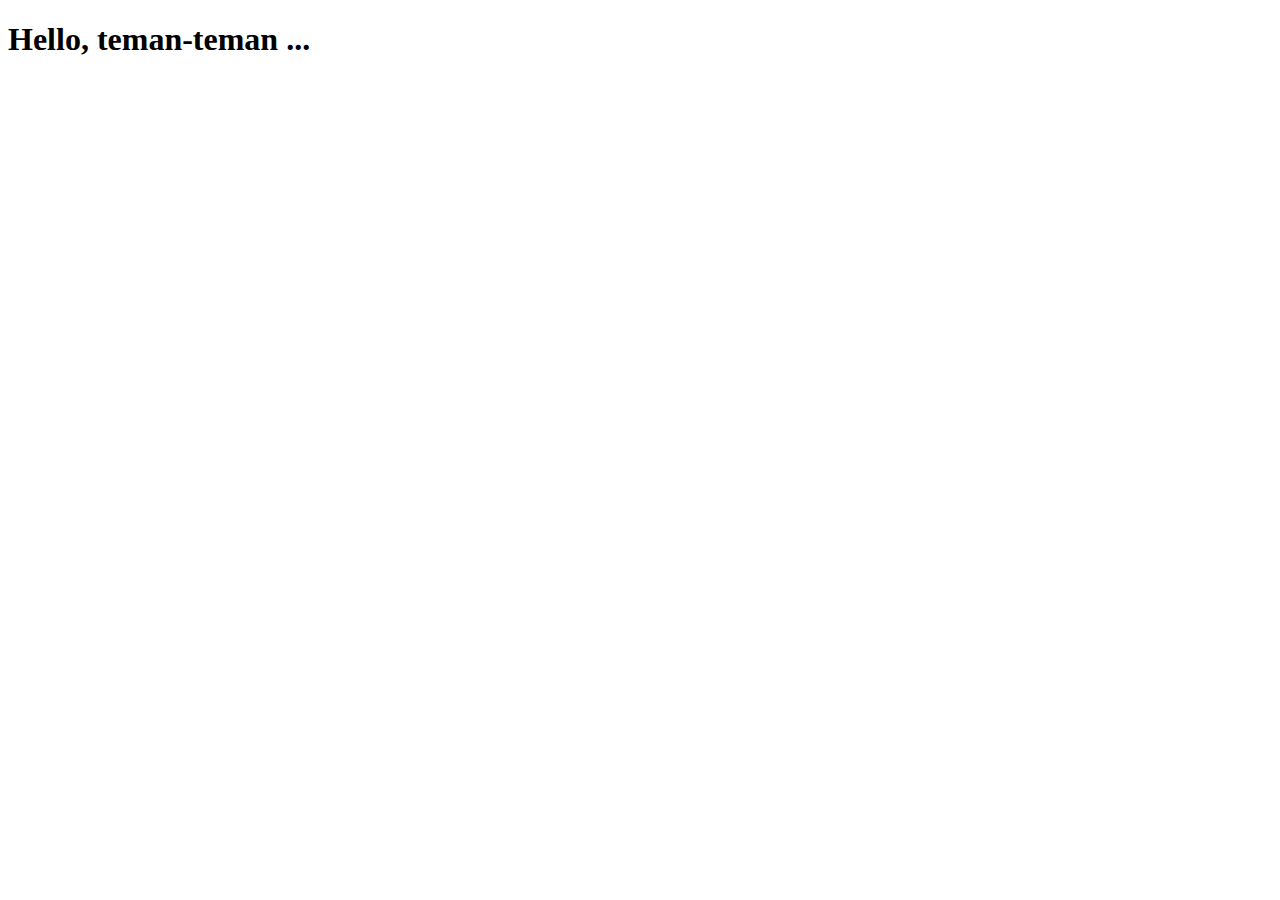
<file: src/main/resources/templates/index.html>
<!DOCTYPE html>
<html lang="en">
  <head>
    <meta charset="UTF-8" />
    <meta http-equiv="X-UA-Compatible" content="IE=edge" />
    <meta name="viewport" content="width=device-width, initial-scale=1.0" />
    <!-- Bootstrap -->
    <link
      href="https://cdn.jsdelivr.net/npm/bootstrap@5.3.0-alpha3/dist/css/bootstrap.min.css"
      rel="stylesheet"
      integrity="sha384-KK94CHFLLe+nY2dmCWGMq91rCGa5gtU4mk92HdvYe+M/SXH301p5ILy+dN9+nJOZ"
      crossorigin="anonymous"
    />

    <!-- CSS -->
    <link rel="stylesheet" th:href="@{css/index.css}" />

    <title>Home</title>
  </head>
  <body>
    <section class="container">
      <h1>Hello, teman-teman <span th:text="${name}"></span>...</h1>
    </section>
    <!-- Bootstrap -->
    <script
      src="https://cdn.jsdelivr.net/npm/bootstrap@5.3.0-alpha3/dist/js/bootstrap.bundle.min.js"
      integrity="sha384-ENjdO4Dr2bkBIFxQpeoTz1HIcje39Wm4jDKdf19U8gI4ddQ3GYNS7NTKfAdVQSZe"
      crossorigin="anonymous"
    ></script>
  </body>
</html>
</file>
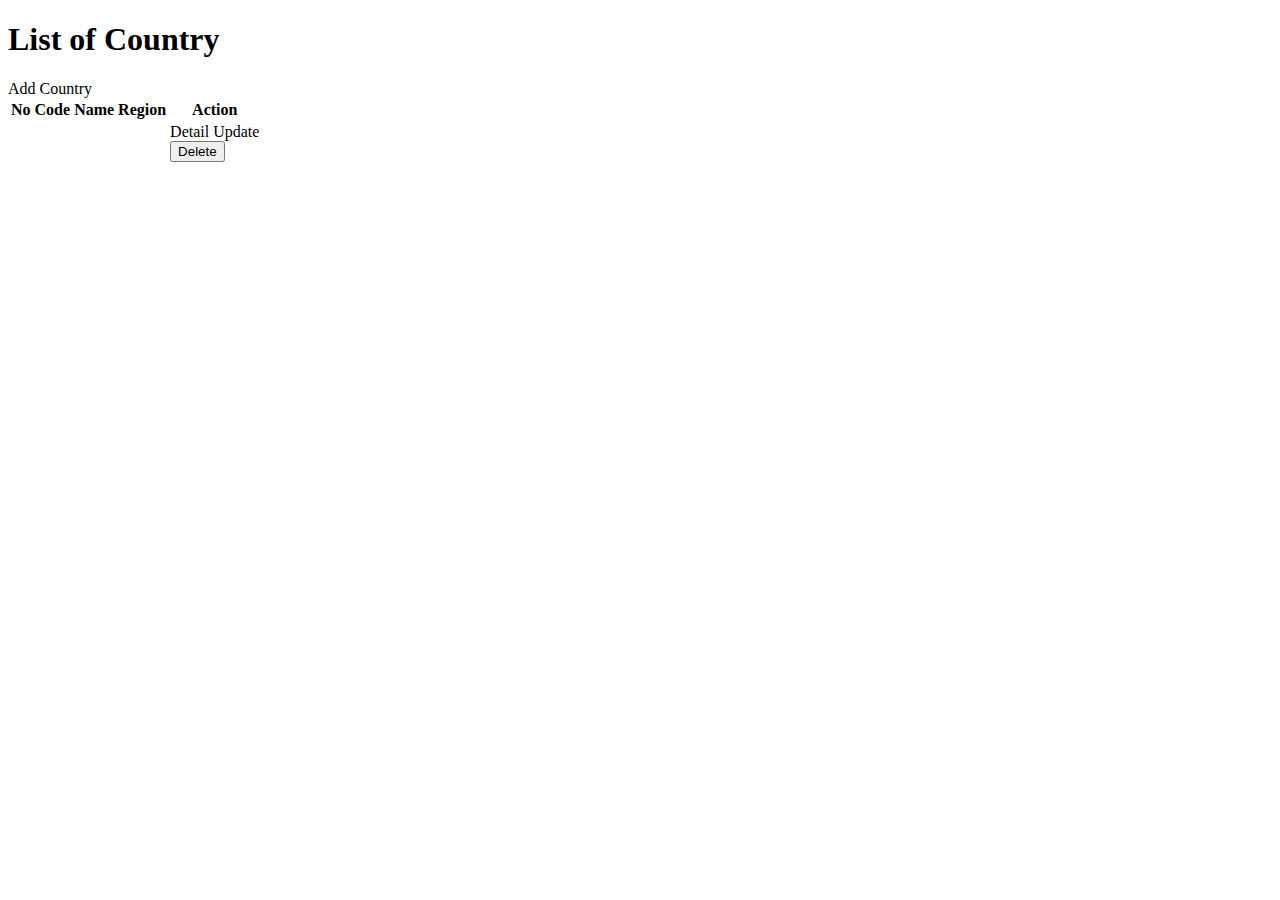
<file: src/main/resources/templates/country/index.html>
<!DOCTYPE html>
<html
  xmlns:layout="http://www.ultraq.net.nz/thymeleaf/layout"
  layout:decorate="~{layout/main}"
>
  <head>
    <title>Country</title>
  </head>
  <body>
    <!-- Content -->
    <section class="container" layout:fragment="content">
      <div class="d-flex justify-content-between align-items-center mt-3">
        <h1 class="fw-bold text-center mt-3">List of Country</h1>
        <a th:href="@{/country/create}" class="btn btn-success">Add Country</a>
      </div>

      <table
        class="table mt-3 table-striped table-hover text-center table-bordered"
      >
        <thead class="table-dark">
          <tr>
            <th class="col-1">No</th>
            <th class="col-2">Code</th>
            <th class="col-3">Name</th>
            <th class="col-2">Region</th>
            <th class="col-4">Action</th>
          </tr>
        </thead>
        <tbody th:each="country, key : ${countries}">
          <tr>
            <td th:text="${key.count}"></td>
            <td th:text="${country.code}"></td>
            <td th:text="${country.name}"></td>
            <td th:text="${country.region.name}"></td>
            <td class="d-flex justify-content-center align-items-center gap-3">
              <a
                th:href="@{/country/{id} (id=${country.id})}"
                class="btn btn-primary"
                >Detail</a
              >
              <a
                th:href="@{/country/update/{id} (id=${country.id})}"
                class="btn btn-warning"
                >Update</a
              >
              <form
                th:action="@{/country/{id} (id=${country.id})}"
                th:method="DELETE"
              >
                <button
                  class="btn btn-danger"
                  type="submit"
                  onclick="return confirm('Are you sure want to delete it?')"
                >
                  Delete
                </button>
              </form>
            </td>
          </tr>
        </tbody>
      </table>
    </section>
  </body>
</html>
</file>
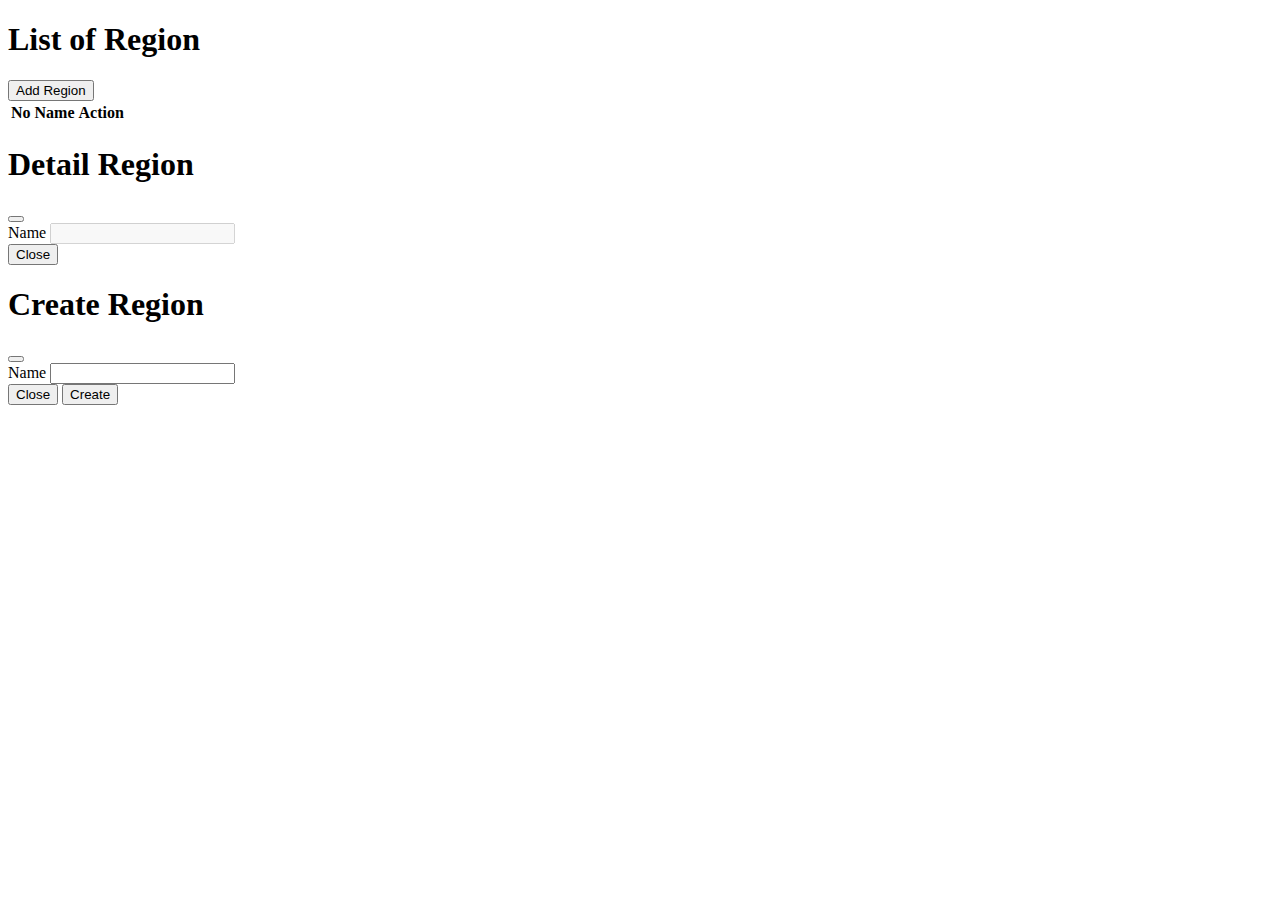
<file: src/main/resources/templates/region/index.html>
<!DOCTYPE html>
<html xmlns:layout="http://www.ultraq.net.nz/thymeleaf/layout" layout:decorate="~{layout/main}">

<head>
  <title>Region</title>
</head>

<body>
  <!-- Content -->
  <section class="container" layout:fragment="content">
    <div class="d-flex justify-content-between align-items-center mt-3">
      <h1 class="fw-bold text-center mt-3">List of Region</h1>
      <button type="button" class="btn btn-success" data-bs-toggle="modal" data-bs-target="#create">
        Add Region
      </button>
    </div>

    <!-- Table -->
    <table id="region-table" class="table mt-3 table-striped table-hover text-center table-bordered">
      <thead class="table-dark">
        <tr>
          <th class="col-2 text-center">No</th>
          <th class="col-4 text-center">Name</th>
          <th class="col-6 text-center">Action</th>
        </tr>
      </thead>
    </table>

    <!-- Modal Detail -->
    <div class="modal fade" id="detail" data-bs-backdrop="static" data-bs-keyboard="false" tabindex="-1"
      aria-labelledby="detailLabel" aria-hidden="true">
      <div class="modal-dialog">
        <div class="modal-content">
          <div class="modal-header">
            <h1 class="modal-title fs-5 fw-bold" id="detailLabel">
              Detail Region
            </h1>
            <button type="button" class="btn-close" data-bs-dismiss="modal" aria-label="Close"></button>
          </div>
          <div class="modal-body">
            <div class="mb-3">
              <label for="detail-name" class="form-label fw-bold">Name</label>
              <input type="text" id="detail-name" class="form-control" disabled />
            </div>
          </div>
          <div class="modal-footer">
            <button type="button" class="btn btn-secondary" data-bs-dismiss="modal">
              Close
            </button>
          </div>
        </div>
      </div>
    </div>

    <!-- Modal Create -->
    <div class="modal fade" id="create" data-bs-backdrop="static" data-bs-keyboard="false" tabindex="-1"
      aria-labelledby="createLabel" aria-hidden="true">
      <div class="modal-dialog">
        <div class="modal-content">
          <div class="modal-header">
            <h1 class="modal-title fs-5 fw-bold" id="createLabel">
              Create Region
            </h1>
            <button type="button" class="btn-close" data-bs-dismiss="modal" aria-label="Close"></button>
          </div>
          <div class="modal-body">
            <div class="mb-3">
              <label for="create-name" class="form-label fw-bold">Name</label>
              <input type="text" id="create-name" class="form-control" />
            </div>
          </div>
          <div class="modal-footer">
            <button type="button" class="btn btn-secondary" data-bs-dismiss="modal">
              Close
            </button>
            <button class="btn btn-success" onclick="createRegion()">
              Create
            </button>
          </div>
        </div>
      </div>
    </div>
  </section>

  <!-- JS Local -->
  <div layout:fragment="script">
    <script th:src="@{/js/region.js}"></script>
  </div>
</body>

</html>
</file>
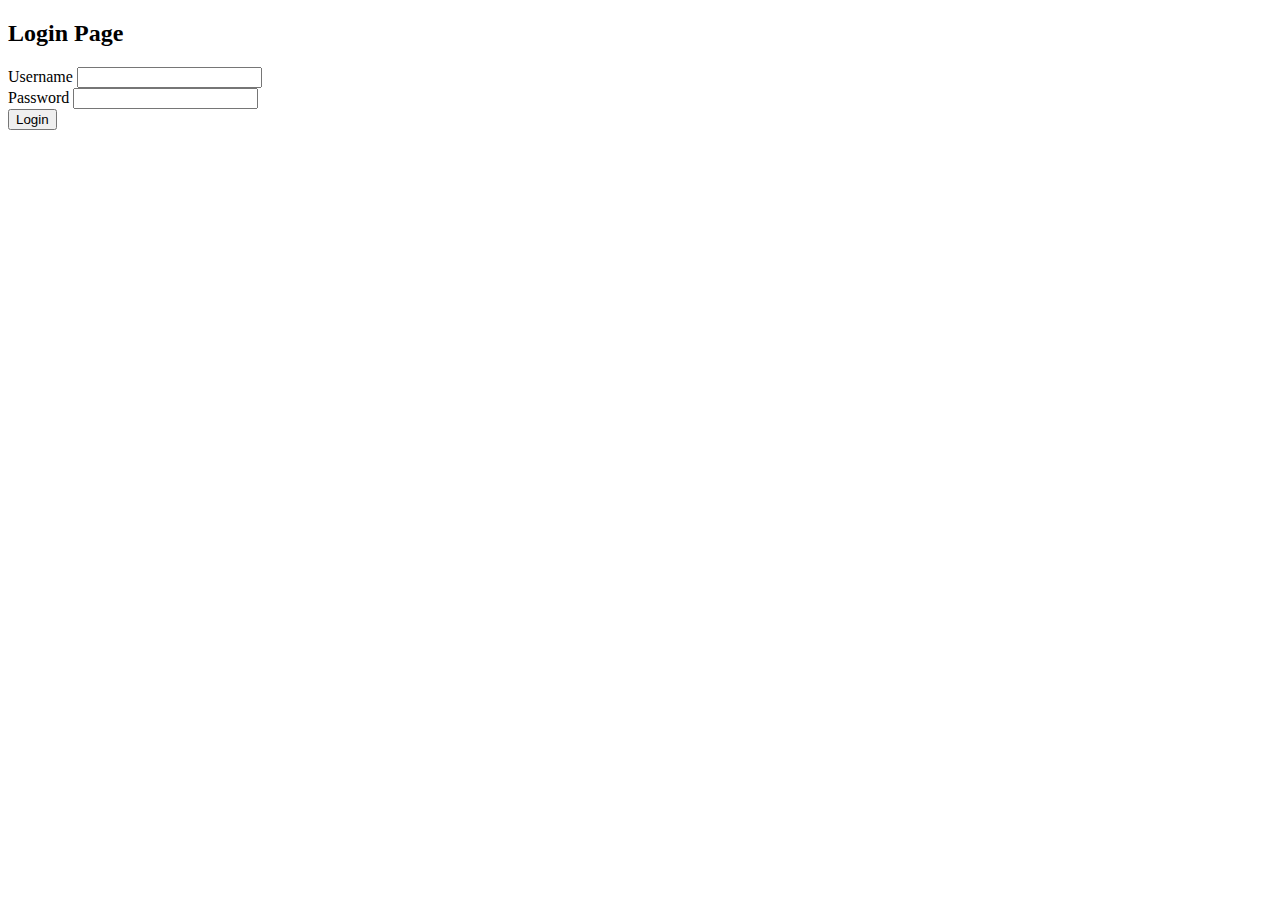
<file: src/main/resources/templates/auth/login.html>
<!doctype html>
<html lang="en">

<head>
    <!-- Required meta tags -->
    <meta charset="utf-8">
    <meta name="viewport" content="width=device-width, initial-scale=1">

    <!-- Bootstrap CSS -->
    <link href="https://cdn.jsdelivr.net/npm/bootstrap@5.0.2/dist/css/bootstrap.min.css" rel="stylesheet"
        integrity="sha384-EVSTQN3/azprG1Anm3QDgpJLIm9Nao0Yz1ztcQTwFspd3yD65VohhpuuCOmLASjC" crossorigin="anonymous">

    <link rel="stylesheet" th:href="@{/css/style.css}">

    <title>Login</title>
</head>

<body>
    <section class=" d-flex justify-content-center align-items-center login">
        <div class="bg-white p-4 rounded-3 shadow-lg login-form">
            <form th:action="@{/login}" th:method="POST" th:object="${loginRequest}">
                <h2 class="mb-3 fw-bold">Login Page</h2>
                <div class="mb-3">
                    <label for="username" class="form-label">Username</label>
                    <input type="text" class="form-control" th:field="*{username}">
                </div>
                <div class="mb-3">
                    <label for="password" class="form-label">Password</label>
                    <input type="password" class="form-control" th:field="*{password}">
                </div>

                <button type="submit" class="btn btn-primary">Login</button>
            </form>
        </div>
    </section>

    <!-- Optional JavaScript; choose one of the two! -->

    <!-- Option 1: Bootstrap Bundle with Popper -->
    <script src="https://cdn.jsdelivr.net/npm/bootstrap@5.0.2/dist/js/bootstrap.bundle.min.js"
        integrity="sha384-MrcW6ZMFYlzcLA8Nl+NtUVF0sA7MsXsP1UyJoMp4YLEuNSfAP+JcXn/tWtIaxVXM" crossorigin="anonymous">
    </script>


</body>

</html>
</file>
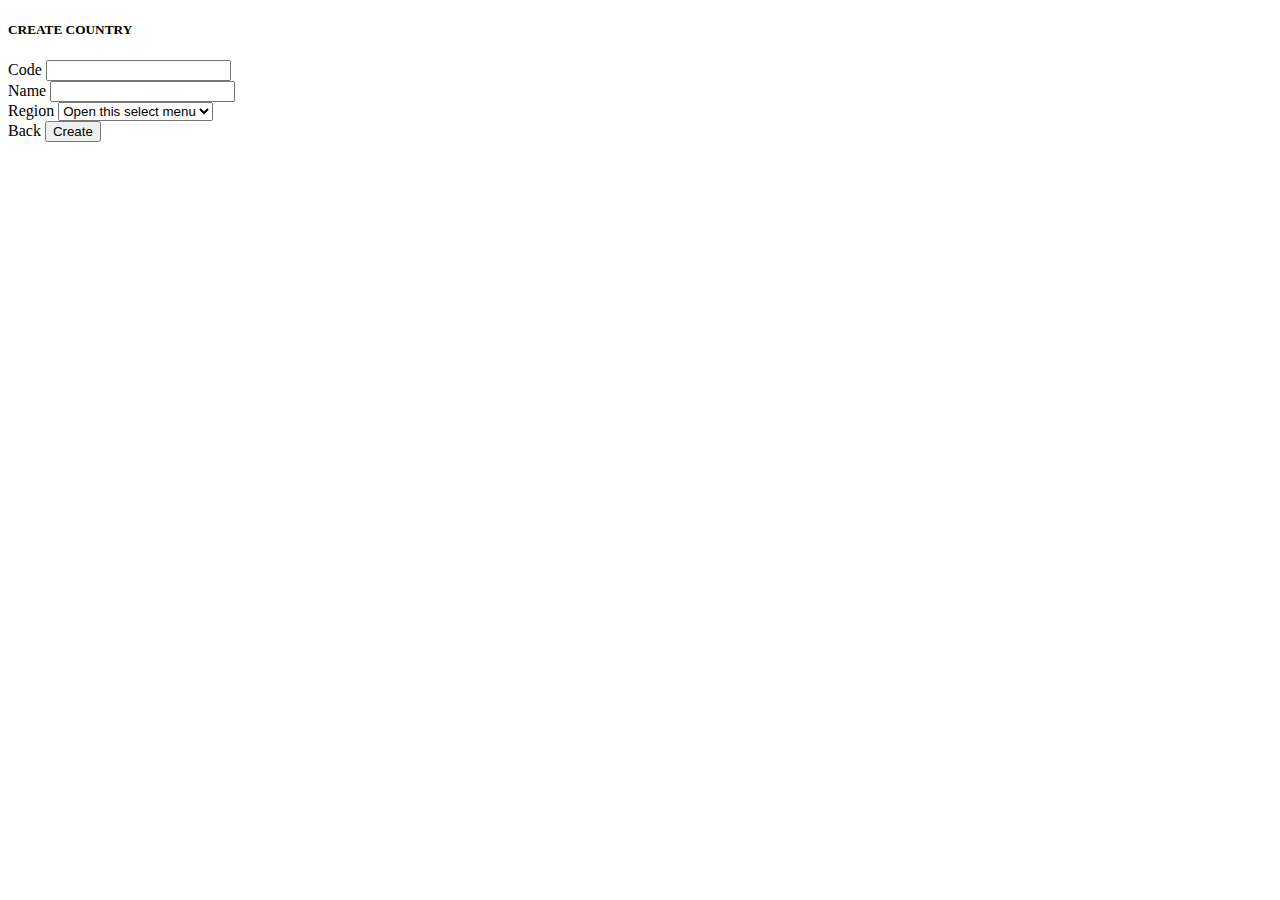
<file: src/main/resources/templates/country/create-form.html>
<!DOCTYPE html>
<html
  xmlns:layout="http://www.ultraq.net.nz/thymeleaf/layout"
  layout:decorate="~{layout/main}"
>
  <head>
    <title>Create Country</title>
  </head>
  <body>
    <section class="container" layout:fragment="content">
      <div class="card mt-5">
        <h5 class="card-header fw-bold text-center">CREATE COUNTRY</h5>
        <div class="card-body" th:object="${country}">
          <form th:action="@{/country}" th:method="POST" th:object="${country}">
            <div class="mb-3">
              <label for="country-code" class="form-label fw-bold">Code</label>
              <input
                type="text"
                id="country-code"
                class="form-control"
                th:field="*{code}"
              />
            </div>

            <div class="mb-3">
              <label for="country-name" class="form-label fw-bold">Name</label>
              <input
                type="text"
                id="country-name"
                class="form-control"
                th:field="*{name}"
              />
            </div>

            <div class="mb-3">
              <label for="region" class="form-label fw-bold">Region</label>
              <select
                id="region"
                class="form-select"
                aria-label="Default select example"
                th:field="*{region.id}"
              >
                <option th:value="0" selected>Open this select menu</option>
                <option
                  th:each="region : ${regions}"
                  th:value="${region.id}"
                  th:text="${region.name}"
                ></option>
              </select>
            </div>

            <div class="mt-3">
              <a th:href="@{/country}" class="btn btn-dark">Back</a>
              <button class="btn btn-success ms-2 px-3" type="submit">
                Create
              </button>
            </div>
          </form>
        </div>
      </div>
    </section>
  </body>
</html>
</file>
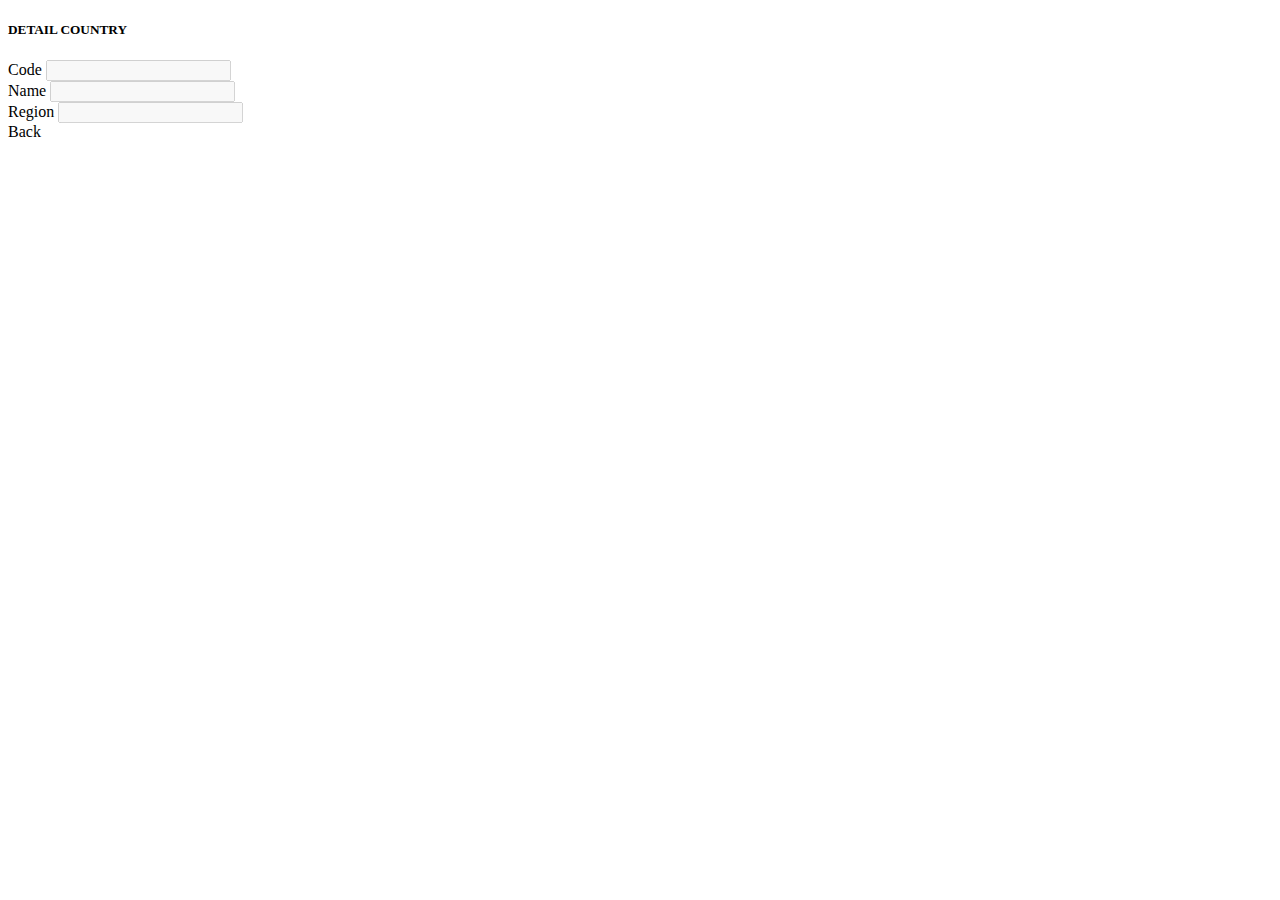
<file: src/main/resources/templates/country/detail.html>
<!DOCTYPE html>
<html
  xmlns:layout="http://www.ultraq.net.nz/thymeleaf/layout"
  layout:decorate="~{layout/main}"
>
  <head>
    <title>Detail Country</title>
  </head>
  <body>
    <section class="container" layout:fragment="content">
      <div class="card mt-5">
        <h5 class="card-header fw-bold text-center">DETAIL COUNTRY</h5>
        <div class="card-body" th:object="${country}">
          <div class="mb-3">
            <label for="country-code" class="form-label fw-bold">Code</label>
            <input
              type="text"
              id="country-code"
              class="form-control"
              disabled
              th:field="*{code}"
            />
          </div>

          <div class="mb-3">
            <label for="country-name" class="form-label fw-bold">Name</label>
            <input
              type="text"
              id="country-name"
              class="form-control"
              disabled
              th:field="*{name}"
            />
          </div>

          <div class="mb-3">
            <label for="region" class="form-label fw-bold">Region</label>
            <input
              type="text"
              id="region"
              class="form-control"
              disabled
              th:field="*{region.name}"
            />
          </div>

          <a th:href="@{/country}" class="btn btn-dark mt-3">Back</a>
        </div>
      </div>
    </section>
  </body>
</html>
</file>
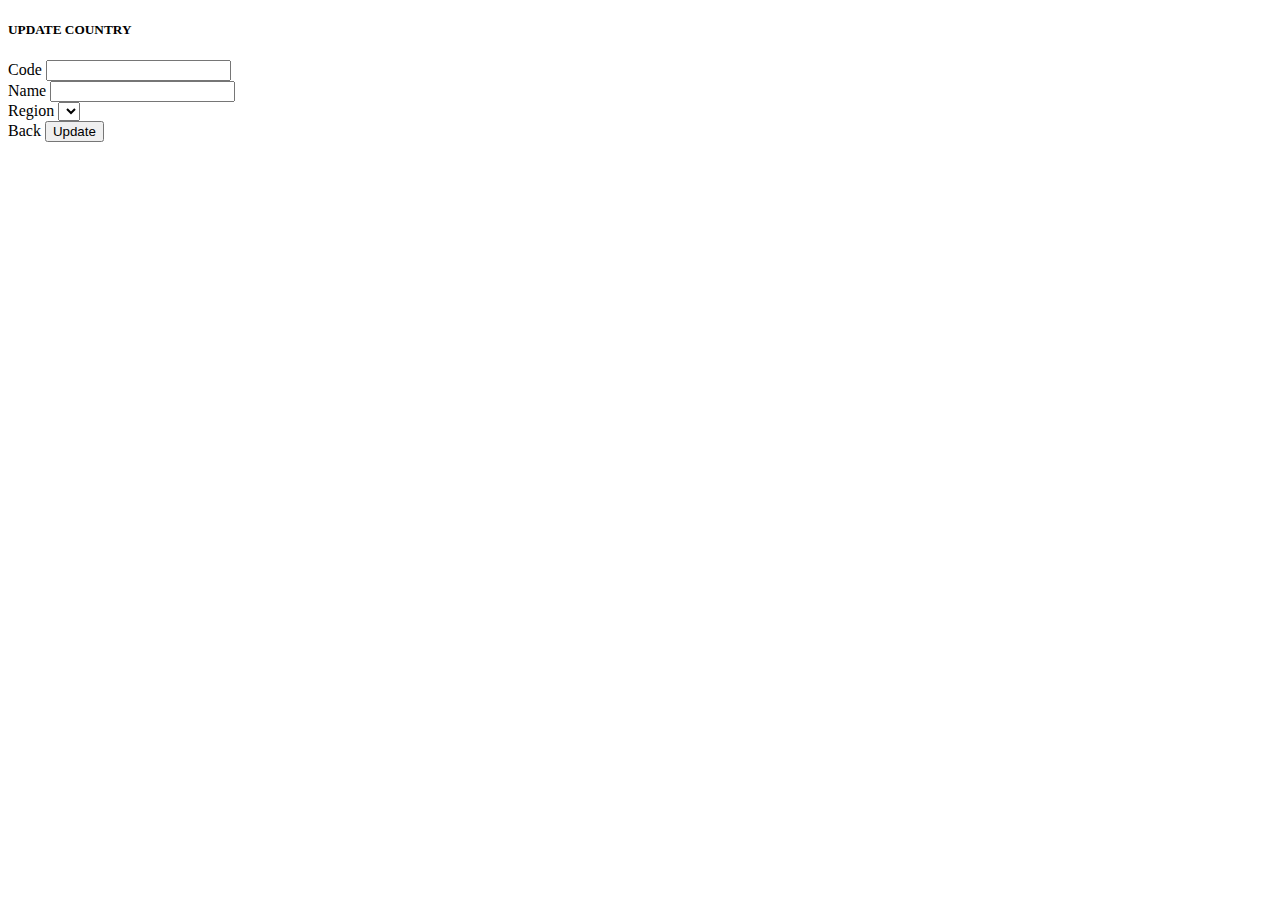
<file: src/main/resources/templates/country/update-form.html>
<!DOCTYPE html>
<html
  xmlns:layout="http://www.ultraq.net.nz/thymeleaf/layout"
  layout:decorate="~{layout/main}"
>
  <head>
    <title>Update Country</title>
  </head>
  <body>
    <section class="container" layout:fragment="content">
      <div class="card mt-5">
        <h5 class="card-header fw-bold text-center">UPDATE COUNTRY</h5>
        <div class="card-body" th:object="${country}">
          <form
            th:action="@{/country/{id} (id=${country.id})}"
            th:method="PUT"
            th:object="${country}"
          >
            <div class="mb-3">
              <label for="country-code" class="form-label fw-bold">Code</label>
              <input
                type="text"
                id="country-code"
                class="form-control"
                th:field="*{code}"
              />
            </div>

            <div class="mb-3">
              <label for="country-name" class="form-label fw-bold">Name</label>
              <input
                type="text"
                id="country-name"
                class="form-control"
                th:field="*{name}"
              />
            </div>

            <div class="mb-3">
              <label for="region" class="form-label fw-bold">Region</label>
              <select
                id="region"
                class="form-select"
                aria-label="Default select example"
                th:field="*{region.id}"
              >
                <option
                  th:each="region : ${regions}"
                  th:value="${region.id}"
                  th:text="${region.name}"
                ></option>
              </select>
            </div>

            <div class="mt-3">
              <a th:href="@{/country}" class="btn btn-dark">Back</a>
              <button class="btn btn-success ms-2 px-3" type="submit">
                Update
              </button>
            </div>
          </form>
        </div>
      </div>
    </section>
  </body>
</html>
</file>
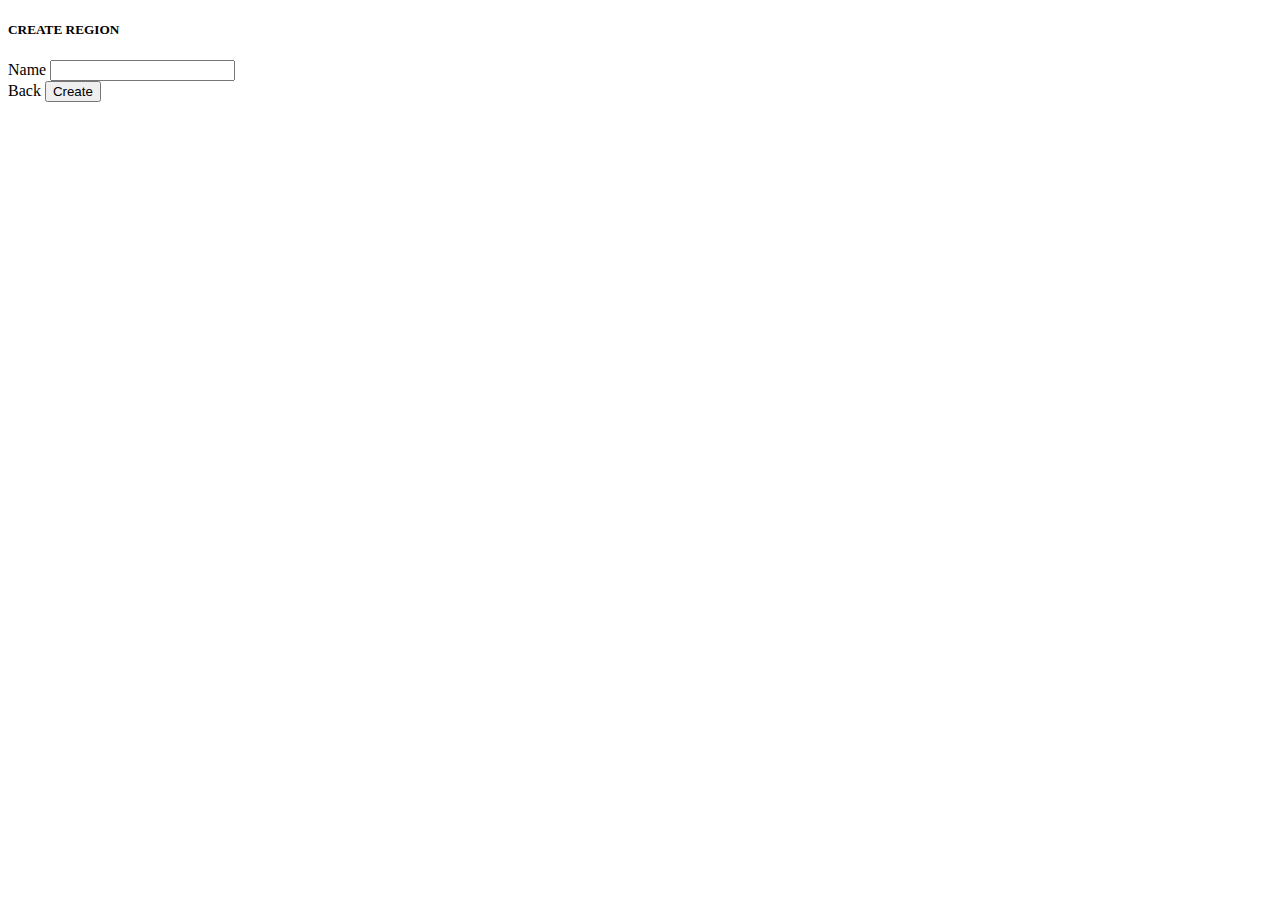
<file: src/main/resources/templates/region/create-form.html>
<!DOCTYPE html>
<html
  xmlns:layout="http://www.ultraq.net.nz/thymeleaf/layout"
  layout:decorate="~{layout/main}"
>
  <head>
    <title>Create Region</title>
  </head>
  <body>
    <section class="container" layout:fragment="content">
      <div class="card mt-5">
        <h5 class="card-header fw-bold text-center">CREATE REGION</h5>
        <div class="card-body" th:object="${region}">
          <form th:action="@{/region}" th:method="POST" th:object="${region}">
            <div class="mb-3">
              <label for="region-name" class="form-label fw-bold">Name</label>
              <input
                type="text"
                id="region-name"
                class="form-control"
                th:field="*{name}"
              />
            </div>

            <div class="mt-3">
              <a th:href="@{/region}" class="btn btn-dark">Back</a>
              <button class="btn btn-success ms-2 px-3" type="submit">
                Create
              </button>
            </div>
          </form>
        </div>
      </div>
    </section>
  </body>
</html>
</file>
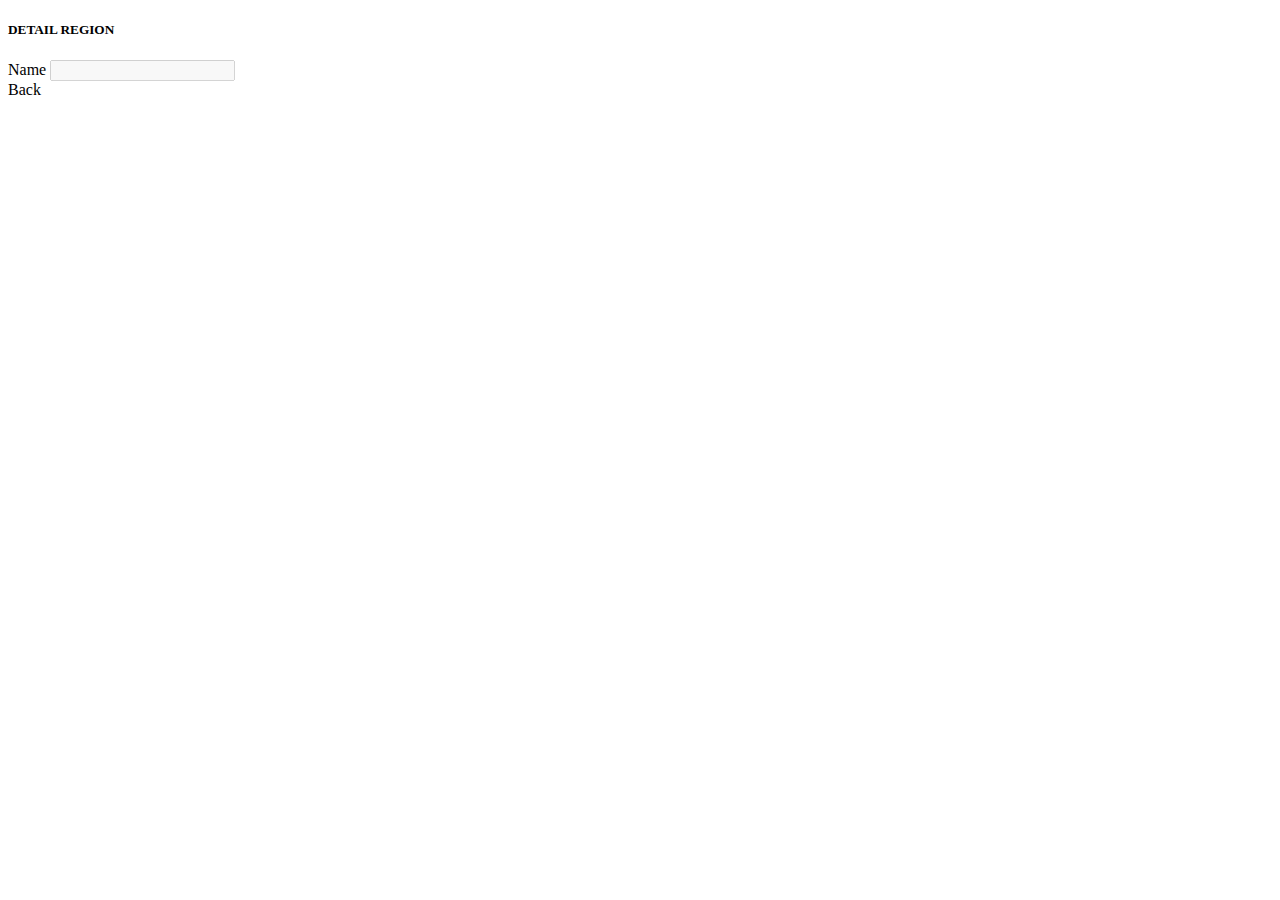
<file: src/main/resources/templates/region/detail.html>
<!DOCTYPE html>
<html
  xmlns:layout="http://www.ultraq.net.nz/thymeleaf/layout"
  layout:decorate="~{layout/main}"
>
  <head>
    <title>Detail Region</title>
  </head>
  <body>
    <section class="container" layout:fragment="content">
      <div class="card mt-5">
        <h5 class="card-header fw-bold text-center">DETAIL REGION</h5>
        <div class="card-body" th:object="${region}">
          <div class="mb-3">
            <label for="region-name" class="form-label fw-bold">Name</label>
            <input
              type="text"
              id="region-name"
              class="form-control"
              disabled
              th:field="*{name}"
            />
          </div>

          <a th:href="@{/region}" class="btn btn-dark mt-3">Back</a>
        </div>
      </div>
    </section>
  </body>
</html>
</file>
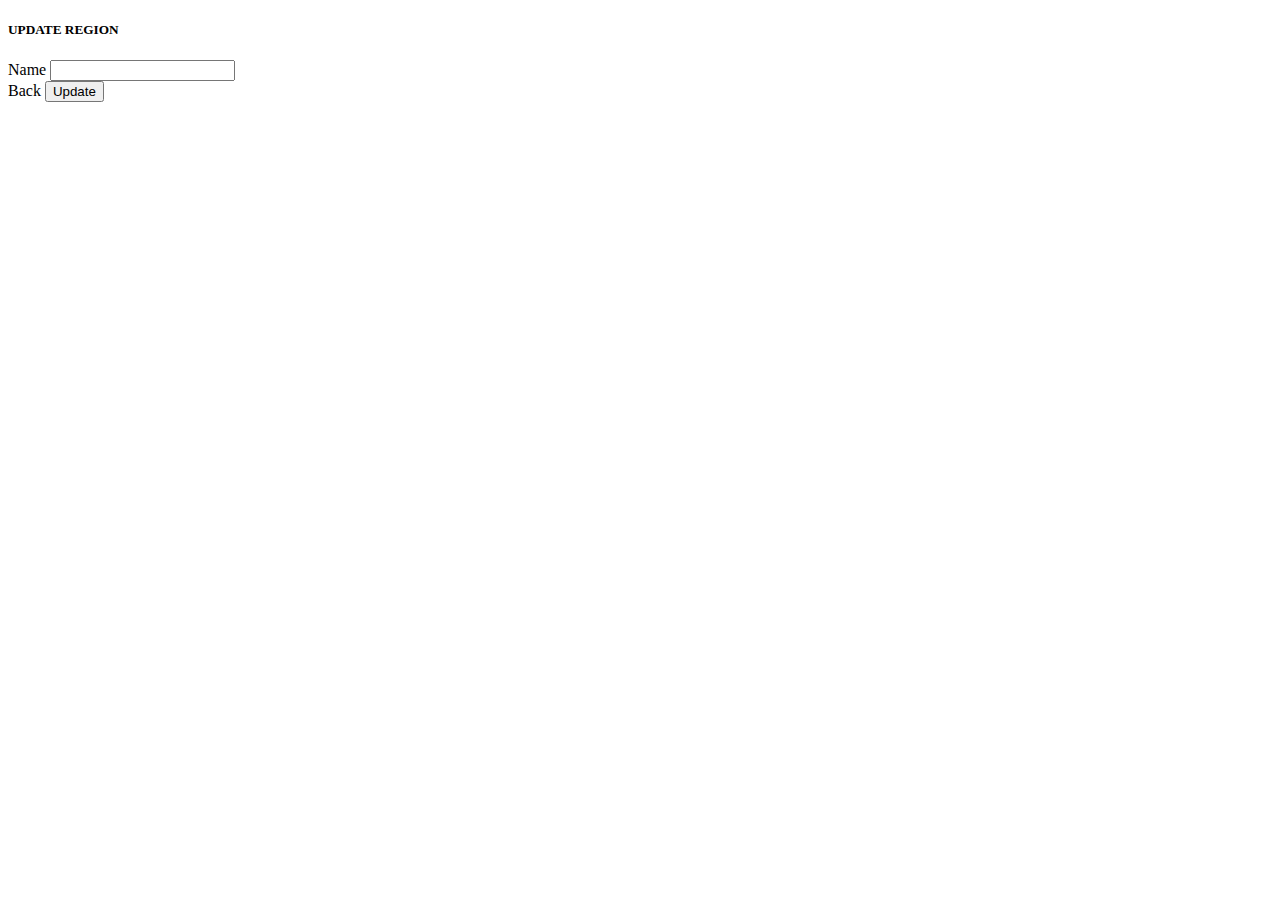
<file: src/main/resources/templates/region/update-form.html>
<!DOCTYPE html>
<html
  xmlns:layout="http://www.ultraq.net.nz/thymeleaf/layout"
  layout:decorate="~{layout/main}"
>
  <head>
    <title>Update Region</title>
  </head>
  <body>
    <section class="container" layout:fragment="content">
      <div class="card mt-5">
        <h5 class="card-header fw-bold text-center">UPDATE REGION</h5>
        <div class="card-body" th:object="${region}">
          <form
            th:action="@{/region/{id} (id=${region.id})}"
            th:method="PUT"
            th:object="${region}"
          >
            <div class="mb-3">
              <label for="region-name" class="form-label fw-bold">Name</label>
              <input
                type="text"
                id="region-name"
                class="form-control"
                th:field="*{name}"
              />
            </div>

            <div class="mt-3">
              <a th:href="@{/region}" class="btn btn-dark">Back</a>
              <button class="btn btn-success ms-2 px-3" type="submit">
                Update
              </button>
            </div>
          </form>
        </div>
      </div>
    </section>
  </body>
</html>
</file>
